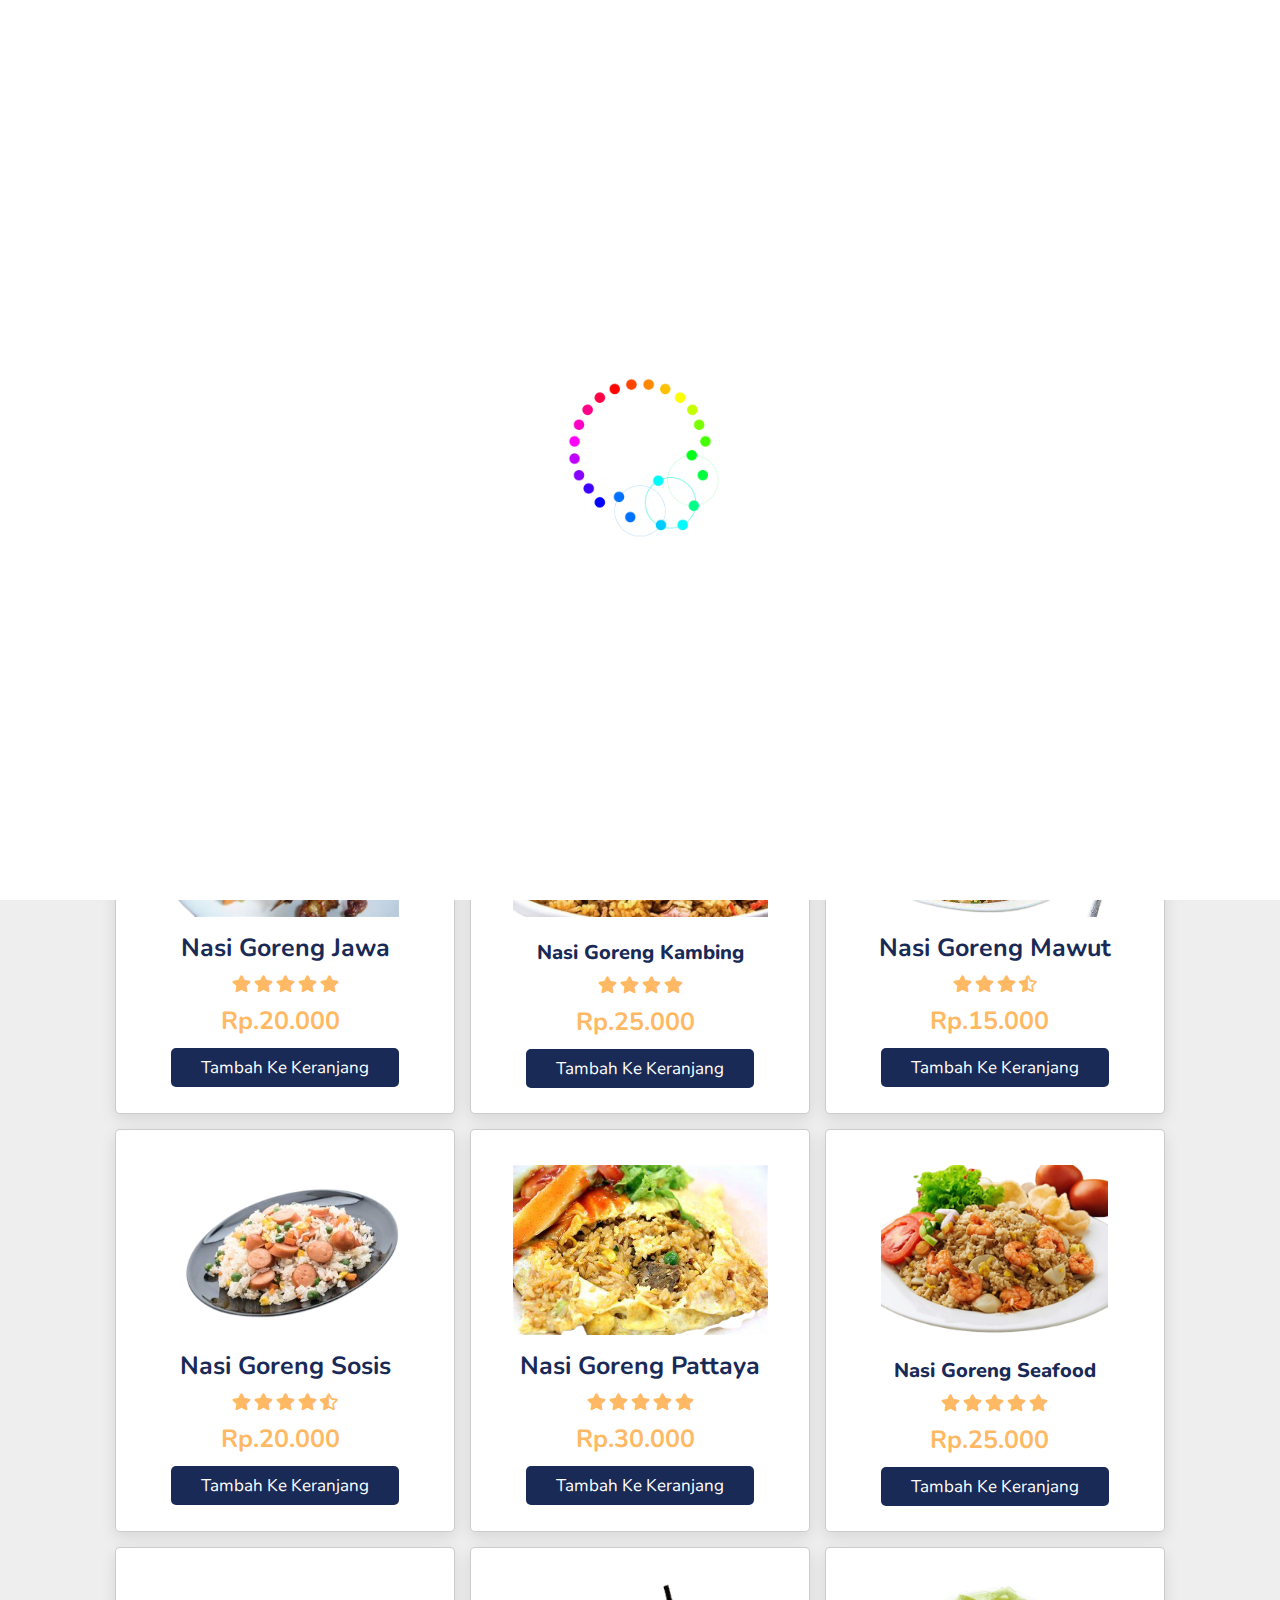
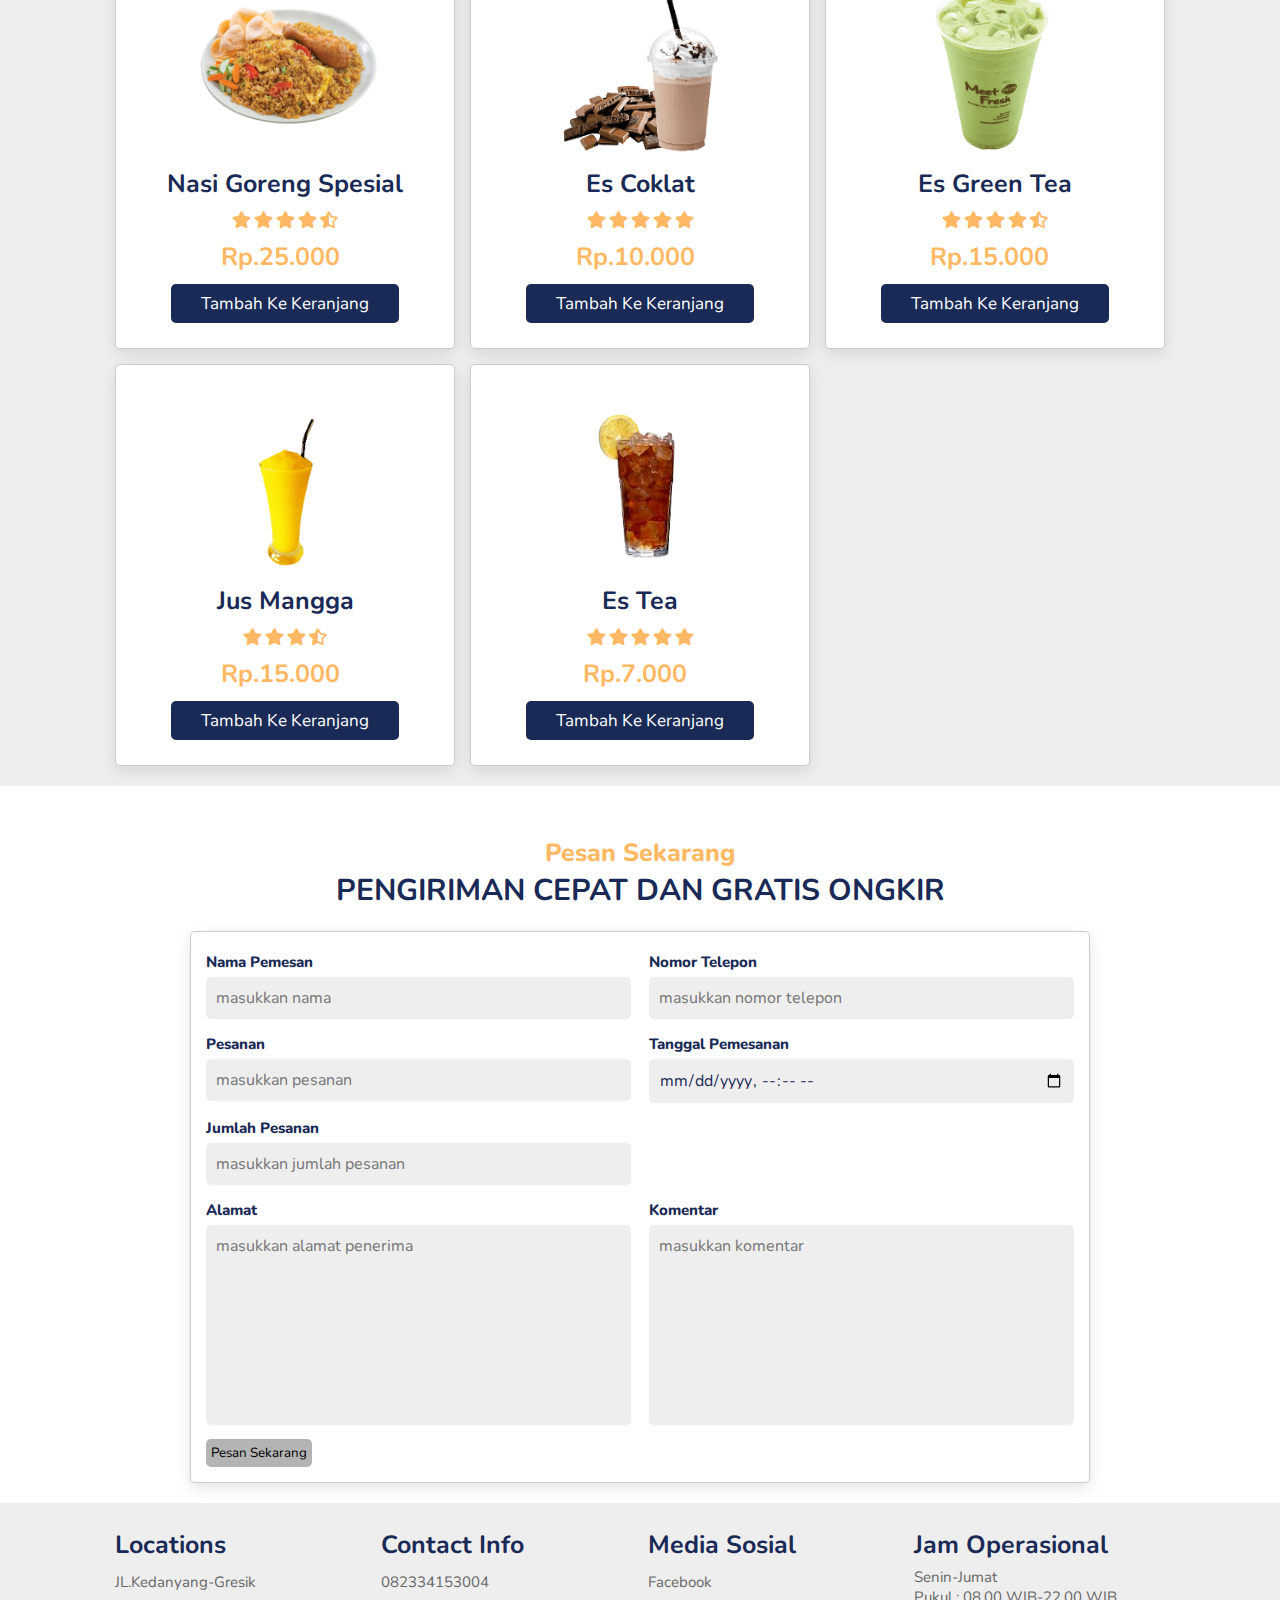
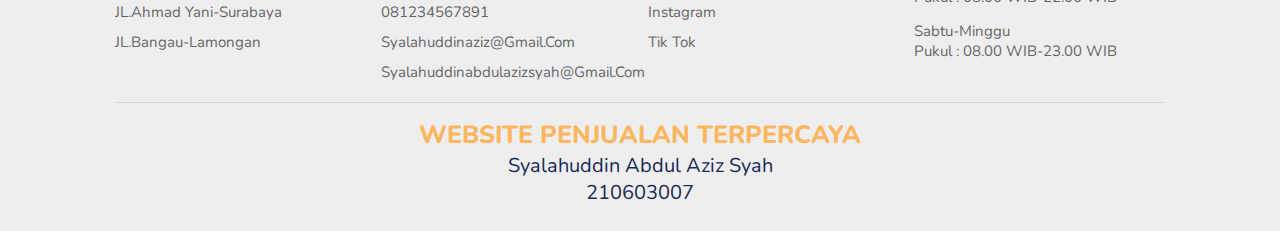
<file: index.html>
<!DOCTYPE html>
<html lang="en">
<head>
    <meta charset="UTF-8">
    <meta http-equiv="X-UA-Compatible" content="IE=edge">
    <meta name="viewport" content="width=device-width, initial-scale=1.0">
    <title>BelanjaKu</title>
    <link rel="shortcut icon" href="images/logo-bk.png">

    <link rel="stylesheet" href="https://unpkg.com/swiper/swiper-bundle.min.css" />

    <!-- font awesome cdn link  -->
    <link rel="stylesheet" href="https://cdnjs.cloudflare.com/ajax/libs/font-awesome/5.15.3/css/all.min.css">

    <!-- custom css file link  -->
    <link rel="stylesheet" href="css/style.css">

</head>
<body>
    
<!-- awal navbar -->

<header>

    <a href="#" class="logo"><img class="bk" src="images/logo-bk.png"> BelanjaKu</a>

    <nav class="navbar">
        <a class="active" href="#beranda">Beranda</a>
        <a href="#makanan">Menu</a>
        <!-- <a href="#pilihan">pilihan</a> -->
        <a href="#pesanan">pesan</a>
        <a href="login.html">login</a>
        <a href="#contact">About</a>
    </nav>

    <div class="icons">
        <i class="fas fa-bars" id="menu-bars"></i>
        <i class="fas fa-search" id="search-icon"></i>
        <a href="#" class="fas fa-heart"></a>
        <a href="#" class="fas fa-shopping-cart"></a>
    </div>

</header>

<!-- akhir navbar-->

<!-- pencarian  -->

<form action="" id="search-form">
    <input type="search" placeholder="Cari Menu..." name="" id="search-box">
    <label for="search-box" class="fas fa-search"></label>
    <i class="fas fa-times" id="close"></i>
</form>

<!-- sub halaman awal  -->
<section class="beranda" id="beranda">
    <div class="swiper-container beranda-slider">
        <div class="swiper-wrapper wrapper">
            <div class="swiper-slide slide">
                <div class="content">
                    <span>Menu Mankanan Terfavorit</span>
                    <h3>Nasi Goreng Seafood</h3>
                    <p>rasakan nikmatnya nasi goreng dengan aneka macam seafood segar</p>
                    <a href="#" class="favorit">Pesan Sekarang</a>
                </div>
                <div class="images">
                    <img src="images/nasgor-seafood.png" alt="">
                </div>
            </div>

            <div class="swiper-slide slide">
                <div class="content">
                    <span>Menu Mankanan Terfavorit</span>
                    <h3>Nasi Goreng Jawa</h3>
                    <p>rasakan nikmatnya nasi goreng khas pulau jawa</p>
                    <a href="#" class="favorit">Pesan Sekarang</a>
                </div>
                <div class="images">
                    <img src="images/nasgor-jawa.png" alt="">
                </div>
            </div>

            <div class="swiper-slide slide">
                <div class="content">
                    <span>Menu Mankanan Terfavorit</span>
                    <h3>Nasi Goreng Pattaya</h3>
                    <p>rasakan nikmatnya nasi goreng pattaya dengan toping telur melimpah</p>
                    <a href="#" class="favorit">Pesan Sekarang</a>
                </div>
                <div class="images">
                    <img src="images/nasgor-pattaya.png" alt="">
                </div>
            </div>
        </div>

        <div class="swiper-pagination"></div>

    </div>
</section>
<!-- sub halaman akhir -->

<!-- Daftar menu awal -->
<section class="makanan" id="makanan">

    <h3 class="sub-heading"> Menu BelanjaKu </h3>
    <h1 class="heading"> Menu Makanan dan Minuman </h1>

    <div class="box-container">

        <div class="box">
            <a href="#" class="fas fa-heart"></a>
            <a href="#" class="fas fa-eye"></a>
            <img src="images/nasgor-jawa.png" alt="">
            <h3>nasi goreng jawa</h3>
            <div class="stars">
                <i class="fas fa-star"></i>
                <i class="fas fa-star"></i>
                <i class="fas fa-star"></i>
                <i class="fas fa-star"></i>
                <i class="fas fa-star"></i>
            </div>
            <span>Rp.20.000</span>
            <a href="#" class="favorit">Tambah ke keranjang</a>
        </div>

        <div class="box">
            <a href="#" class="fas fa-heart"></a>
            <a href="#" class="fas fa-eye"></a>
            <img src="images/nasgor-kambing.png" alt="">
            <h4 class="small">nasi goreng kambing</h4>
            <div class="stars">
                <i class="fas fa-star"></i>
                <i class="fas fa-star"></i>
                <i class="fas fa-star"></i>
                <i class="fas fa-star"></i>
            </div>
            <span>Rp.25.000</span>
            <a href="#" class="favorit">Tambah ke keranjang</a>
        </div>

        <div class="box">
            <a href="#" class="fas fa-heart"></a>
            <a href="#" class="fas fa-eye"></a>
            <img src="images/nasgor-mawut.png" alt="">
            <h3>nasi goreng mawut</h3>
            <div class="stars">
                <i class="fas fa-star"></i>
                <i class="fas fa-star"></i>
                <i class="fas fa-star"></i>
                <i class="fas fa-star-half-alt"></i>
            </div>
            <span>Rp.15.000</span>
            <a href="#" class="favorit">Tambah ke keranjang</a>
        </div>

        <div class="box">
            <a href="#" class="fas fa-heart"></a>
            <a href="#" class="fas fa-eye"></a>
            <img src="images/nasgor-sosis.png" alt="">
            <h3>nasi goreng sosis </h3>
            <div class="stars">
                <i class="fas fa-star"></i>
                <i class="fas fa-star"></i>
                <i class="fas fa-star"></i>
                <i class="fas fa-star"></i>
                <i class="fas fa-star-half-alt"></i>
            </div>
            <span>Rp.20.000</span>
            <a href="#" class="favorit">Tambah ke keranjang</a>
        </div>

        <div class="box">
            <a href="#" class="fas fa-heart"></a>
            <a href="#" class="fas fa-eye"></a>
            <img src="images/nasgor-pattaya.png" alt="">
            <h3>nasi goreng pattaya</h3>
            <div class="stars">
                <i class="fas fa-star"></i>
                <i class="fas fa-star"></i>
                <i class="fas fa-star"></i>
                <i class="fas fa-star"></i>
                <i class="fas fa-star"></i>
            </div>
            <span>Rp.30.000</span>
            <a href="#" class="favorit">Tambah ke keranjang</a>
        </div>

        <div class="box">
            <a href="#" class="fas fa-heart"></a>
            <a href="#" class="fas fa-eye"></a>
            <img src="images/nasgor-seafood.png" alt="">
            <h4 class="small">nasi goreng Seafood</h4>
            <div class="stars">
                <i class="fas fa-star"></i>
                <i class="fas fa-star"></i>
                <i class="fas fa-star"></i>
                <i class="fas fa-star"></i>
                <i class="fas fa-star"></i>
            </div>
            <span>Rp.25.000</span>
            <a href="#" class="favorit">Tambah ke keranjang</a>
        </div>

         <div class="box">
            <a href="#" class="fas fa-heart"></a>
            <a href="#" class="fas fa-eye"></a>
            <img src="images/spesial.png" alt="">
            <h3>nasi goreng spesial</h3>
            <div class="stars">
                <i class="fas fa-star"></i>
                <i class="fas fa-star"></i>
                <i class="fas fa-star"></i>
                <i class="fas fa-star"></i>
                <i class="fas fa-star-half-alt"></i>
            </div>
            <span>Rp.25.000</span>
            <a href="#" class="favorit">Tambah ke keranjang</a>
        </div>

         <div class="box">
            <a href="#" class="fas fa-heart"></a>
            <a href="#" class="fas fa-eye"></a>
            <img src="images/coklat.png" alt="">
            <h3>es coklat</h3>
            <div class="stars">
                <i class="fas fa-star"></i>
                <i class="fas fa-star"></i>
                <i class="fas fa-star"></i>
                <i class="fas fa-star"></i>
                <i class="fas fa-star"></i>
            </div>
            <span>Rp.10.000</span>
            <a href="#" class="favorit">Tambah ke keranjang</a>
        </div>

        <div class="box">
            <a href="#" class="fas fa-heart"></a>
            <a href="#" class="fas fa-eye"></a>
            <img src="images/green-tea.png" alt="">
            <h3>es green tea</h3>
            <div class="stars">
                <i class="fas fa-star"></i>
                <i class="fas fa-star"></i>
                <i class="fas fa-star"></i>
                <i class="fas fa-star"></i>
                <i class="fas fa-star-half-alt"></i>
            </div>
            <span>Rp.15.000</span>
            <a href="#" class="favorit">Tambah ke keranjang</a>
        </div>

        <div class="box">
            <a href="#" class="fas fa-heart"></a>
            <a href="#" class="fas fa-eye"></a>
            <img src="images/mangga.png" alt="">
            <h3>jus mangga</h3>
            <div class="stars">
                <i class="fas fa-star"></i>
                <i class="fas fa-star"></i>
                <i class="fas fa-star"></i>
                <i class="fas fa-star-half-alt"></i>
            </div>
            <span>Rp.15.000</span>
            <a href="#" class="favorit">Tambah ke keranjang</a>
        </div>

        <div class="box">
            <a href="#" class="fas fa-heart"></a>
            <a href="#" class="fas fa-eye"></a>
            <img src="images/teh.png" alt="">
            <h3>es tea</h3>
            <div class="stars">
                <i class="fas fa-star"></i>
                <i class="fas fa-star"></i>
                <i class="fas fa-star"></i>
                <i class="fas fa-star"></i>
                <i class="fas fa-star"></i>
            </div>
            <span>Rp.7.000</span>
            <a href="#" class="favorit">Tambah ke keranjang</a>
        </div>

    </div>

</section>

<!-- Daftar menu akhir -->

<!-- pesanan awal -->
<section class="order" id="pesanan">

    <h3 class="sub-heading"> pesan sekarang </h3>
    <h1 class="heading"> pengiriman cepat dan gratis ongkir</h1>

    <form action="">

        <div class="inputBox">
            <div class="input">
                <span>nama pemesan</span>
                <input type="text" placeholder="masukkan nama">
            </div>
            <div class="input">
                <span>nomor telepon</span>
                <input type="number" placeholder="masukkan nomor telepon">
            </div>
        </div>
        <div class="inputBox">
            <div class="input">
                <span>pesanan</span>
                <input type="text" placeholder="masukkan pesanan">
            </div>
            <div class="input">
                <span>tanggal pemesanan</span>
                <input type="datetime-local">
            </div>
        </div>
        <div class="inputBox">
            <div class="input">
                <span>jumlah pesanan</span>
                <input type="number" placeholder="masukkan jumlah pesanan">
            </div>
            
        </div>
        <div class="inputBox">
            <div class="input">
                <span>alamat</span>
                <textarea name="" placeholder="masukkan alamat penerima" id="" cols="30" rows="10"></textarea>
            </div>
            <div class="input">
                <span>komentar</span>
                <textarea name="" placeholder="masukkan komentar " id="" cols="30" rows="10"></textarea>
            </div>
        </div>

        <a href="#"><input type="submit" value="pesan sekarang" class="tombol"></a>

    </form>

</section>

<!-- pesanan akhir -->
<!-- contact awal -->
<section class="contact" id="contact">

    <div class="box-container">

        <div class="box">
            <h3>locations</h3>
            <a href="#">JL.Kedanyang-Gresik</a>
            <a href="#">JL.Ahmad yani-Surabaya</a>
            <a href="#">JL.bangau-Lamongan</a>
        </div>

        <div class="box">
            <h3>contact info</h3>
            <a href="#">082334153004</a>
            <a href="#">081234567891</a>
            <a href="https://mail.google.com/mail/u/0/?hl=en#inbox">syalahuddinaziz@gmail.com</a>
            <a href="https://mail.google.com/mail/u/0/?hl=en#inbox">syalahuddinabdulazizsyah@gmail.com</a>
        </div>

        <div class="box">
            <h3>media sosial</h3>
            <a href="https://www.facebook.com/">facebook</a>
            <a href="https://www.instagram.com/">instagram</a>
            <a href="https://www.tiktok.com/">tik tok</a>
        </div>

        <div class="box">
            <h3>Jam operasional</h3>
            <p>Senin-Jumat</p>
            <p>Pukul : 08.00 WIB-22.00 WIB</p><br>
            <p>Sabtu-Minggu</p>
            <p>pukul : 08.00 WIB-23.00 WIB</p>
        </div>

    </div>

    <div class="credit"><span>WEBSITE PENJUALAN TERPERCAYA</span> 
        <div>Syalahuddin Abdul Aziz Syah</div>
    <div>210603007</div></div>

</section>
<!-- contact akhir -->

<!-- loading awal -->
<div class="loading">
    <img src="images/loader2.gif" alt="">
</div>





<script src="https://unpkg.com/swiper/swiper-bundle.min.js"></script>

<!-- custom js file link  -->
<script src="js/script.js"></script>

</body>
</html>
</file>
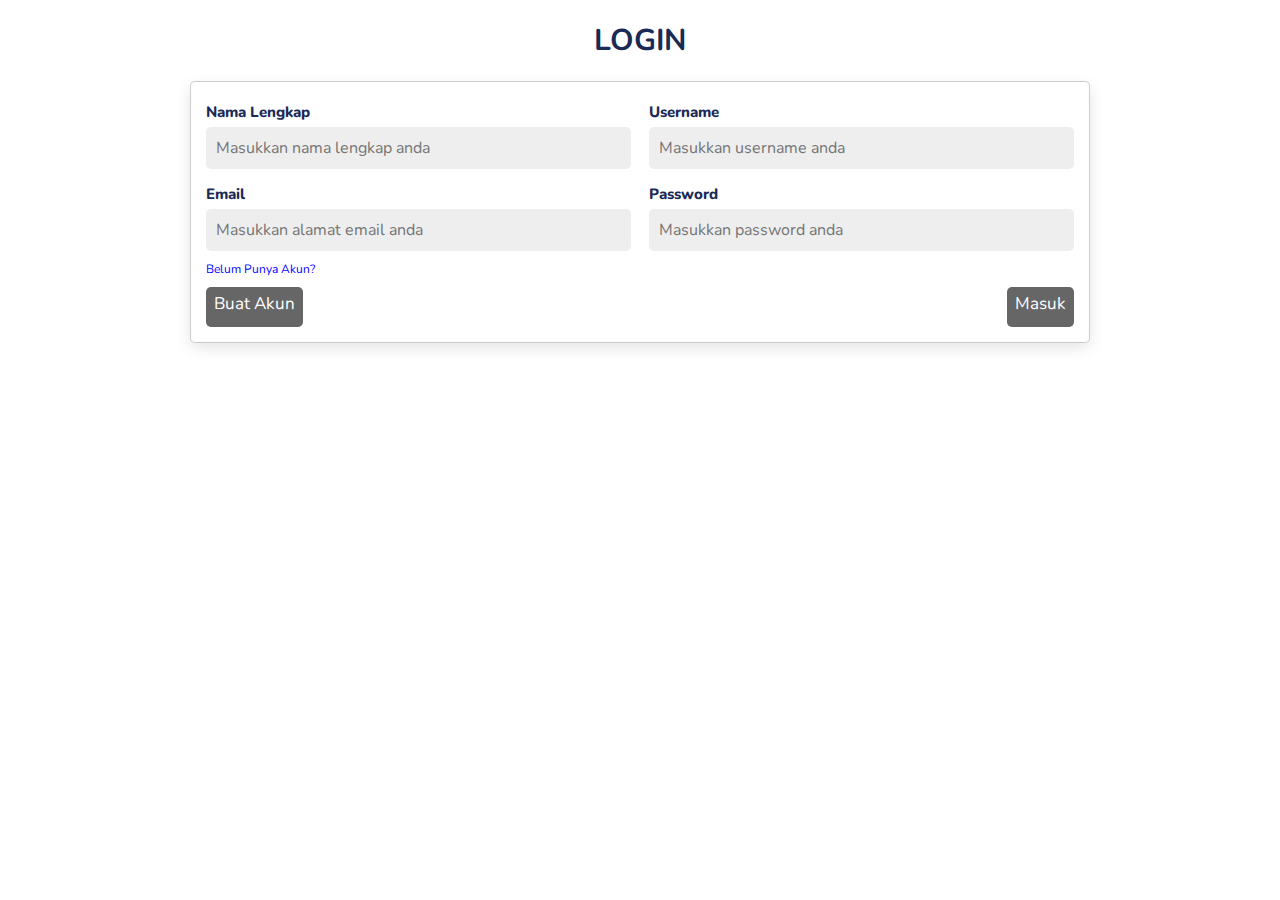
<file: login.html>
<!DOCTYPE html>
<html lang="en">
<head>
    <meta charset="UTF-8">
    <meta http-equiv="X-UA-Compatible" content="IE=edge">
    <meta name="viewport" content="width=device-width, initial-scale=1.0">
    <title>BelanjaKu</title>
    <link rel="shortcut icon" href="images/logo-bk.png">

    <link rel="stylesheet" href="https://unpkg.com/swiper/swiper-bundle.min.css" />

    <!-- font awesome cdn link  -->
    <link rel="stylesheet" href="https://cdnjs.cloudflare.com/ajax/libs/font-awesome/5.15.3/css/all.min.css">

    <!-- custom css file link  -->
    <link rel="stylesheet" href="css/style.css">
</head>

<body>
    <section class="order" id="login">
        <h1 class="heading"> login</h1>
    
        <form action="">
    
            <div class="inputBox">
                <div class="input">
                    <span>nama lengkap</span>
                    <input type="text" placeholder="Masukkan nama lengkap anda">
                </div>
                <div class="input">
                    <span>username</span>
                    <input type="text" placeholder="Masukkan username anda">
                </div>
            </div>

            <div class="inputBox">
                <div class="input">
                    <span>Email</span>
                    <input type="text" placeholder="Masukkan alamat email anda">
                </div>
                <div class="input">
                    <span>password</span>
                    <input type="password" placeholder="Masukkan password anda">
                </div>

            </div>
            <div class="tanya">belum punya akun?</div>
            <div class="inputBox">
                <a href="sign-in.html" class="kirim">buat akun</a>
                <a href="index.html" class="kirim">masuk</a>
            </div>
    
        </form>
    
    </section>

    <!-- contact awal -->
    
    <!-- contact akhir -->
</body>
</html>
</file>
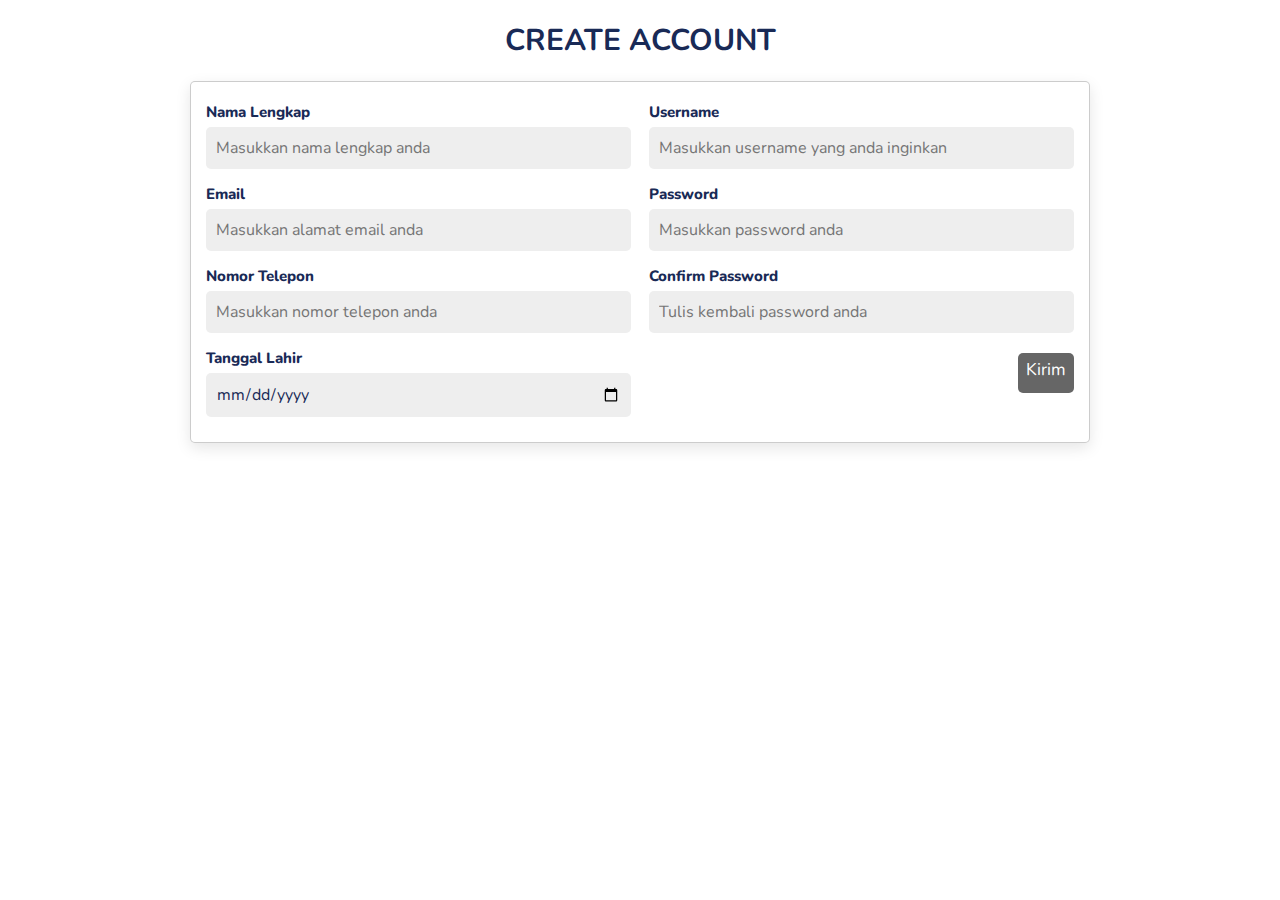
<file: sign-in.html>
<!DOCTYPE html>
<html lang="en">
<head>
    <meta charset="UTF-8">
    <meta http-equiv="X-UA-Compatible" content="IE=edge">
    <meta name="viewport" content="width=device-width, initial-scale=1.0">
    <title>BelanjaKu</title>
    <link rel="shortcut icon" href="images/logo-bk.png">

    <link rel="stylesheet" href="https://unpkg.com/swiper/swiper-bundle.min.css" />

    <!-- font awesome cdn link  -->
    <link rel="stylesheet" href="https://cdnjs.cloudflare.com/ajax/libs/font-awesome/5.15.3/css/all.min.css">

    <!-- custom css file link  -->
    <link rel="stylesheet" href="css/style.css">
</head>
<body>
    <section class="order" id="login">

        <!-- <h3 class="sub-heading"> Login sekarang </h3> -->
        <h1 class="heading">create account</h1>
    
        <form action="">
    
            <div class="inputBox">
                <div class="input">
                    <span>nama lengkap</span>
                    <input type="text" placeholder="Masukkan nama lengkap anda">
                </div>
                <div class="input">
                    <span>username</span>
                    <input type="number" placeholder="Masukkan username yang anda inginkan">
                </div>


            </div>
            <div class="inputBox">
                <div class="input">
                    <span>Email</span>
                    <input type="text" placeholder="Masukkan alamat email anda">
                </div>
                <div class="input">
                    <span>password</span>
                    <input type="password" placeholder="Masukkan password anda">
                </div>

            </div>
            <div class="inputBox">
                <div class="input">
                    <span>nomor telepon</span>
                    <input type="number" placeholder="Masukkan nomor telepon anda">
                </div>
                <div class="input">
                    <span>confirm password</span>
                    <input type="password" placeholder="Tulis kembali password anda">
                </div>
                <div class="input">
                    <span>tanggal lahir</span>
                    <input type="date">
                </div>
                
                <a href="index.html" class="kirim">kirim</a>
                
            </div>
    
        </form>
    
    </section>
    
    <!-- pesanan akhir -->
</body>
</html>
</file>
<file: css/style.css>
@import url('https://fonts.googleapis.com/css2?family=Nunito:wght@200;300;400;600;700&display=swap');

:root{
    --orange:#ffaa41d5;
    --black:#192a56;
    --red:#de0000;
    --light-color:#666;
    --light-orange:#ffaa4144;
    --box-shadow:0 .5rem 1.5rem rgba(0,0,0,.1);
}

*{
    font-family: 'Nunito', sans-serif;
    margin:0; padding:0;
    box-sizing: border-box;
    text-decoration: none;
    outline: none; border:none;
    text-transform: capitalize;
    transition: all .2s linear;
}

html{
    font-size: 62.5%;
    overflow-x: hidden;
    scroll-padding-top: 5.5rem;
    scroll-behavior: smooth;
}

section{
    padding:2rem 9%;
}

section:nth-child(even){
    background:#eee;
}

.sub-heading{
    text-align: center;
    color:var(--orange);
    font-size: 2.5rem;
    padding-top: 3rem;
    font-weight: 800;
}

.heading{
    text-align: center;
    color:var(--black);
    font-size: 3rem;
    padding-bottom: 2rem;
    text-transform: uppercase;
}

.favorit{
    margin-top: 1rem;
    display: inline-block;
    font-size: 1.7rem;
    color:#fff;
    background: var(--black);
    border-radius: .5rem;
    cursor: pointer;
    padding:.8rem 3rem;
}

.favorit:hover{
    background: var(--orange);
    letter-spacing: .1rem;
    border-radius: 9px;
}

header{
    position: fixed;
    top:0; left: 0; right:0;
    background: #fff;
    padding:1rem 7%;
    display: flex;
    align-items: center;
    justify-content: space-between;
    z-index: 1000;
    box-shadow: var(--box-shadow);
}

header .logo{
    color:var(--black);
    font-size: 2.5rem;
    font-weight: bolder;
}

header .bk{
    width: 4rem;
    position: relative;
    top: 2px;
}

header .navbar a{
    font-size: 1.7rem;
    border-radius: .5rem;
    padding:.5rem 1.5rem;
    color:var(--light-color);
}

header .navbar a.active,
header .navbar a:hover{
    color:#fff;
    background: var(--black);
    transition: .8s;
}

header .icons i,
header .icons a{
    cursor: pointer;
    margin-left: .5rem;
    height:4.5rem;
    line-height: 4.5rem;
    width:4.5rem;
    text-align: center;
    font-size: 1.7rem;
    color:var(--black);
    border-radius: 50%;
    background: #eee;
}

header .icons i:hover,
header .icons a:hover{
    color:#fff;
    background: var(--orange);
    transform: rotate(360deg);
    transition: .8s;
}

header .icons #menu-bars{
    display: none;
}

#search-form{
    position: fixed;
    top:-110%; left:0; 
    height:100%; width:100%;
    z-index: 1004;
    background:rgba(49, 58, 91, 0.463);
    display: flex;
    align-items: center;
    justify-content: center;
    padding:0 1rem;
}

#search-form.active{
    top:0;
}

#search-form #search-box{
    width:50rem;
    border-bottom: .1rem solid #fff;
    padding:1rem 0;
    color:#fff;
    font-size: 3rem;
    text-transform: none;
    background:none;
}

#search-form #search-box::placeholder{
    color:#eee;
}

#search-form #search-box::-webkit-search-cancel-button{
    -webkit-appearance: none;
}

#search-form label{
    color:#fff;
    cursor:pointer;
    font-size: 3rem;
}

#search-form label:hover{
    color:var(--black);
    transition: .8s;
}

#search-form #close{
    position: absolute;
    color:#fff;
    cursor: pointer;
    top: 8rem; right:3rem;
    font-size: 3.5rem;
}

#search-form #close:hover{
    color: var(--black);
    transition: .8s;
}

.beranda .beranda-slider .slide{
    display: flex;
    align-items: center;
    flex-wrap: wrap;
    gap:2rem; 
    padding-top: 9rem;
}

.beranda .beranda-slider .slide .content{
    flex:1 1 45rem;
}

.beranda .beranda-slider .slide .image{
    flex:1 1 45rem;
}

.beranda .beranda-slider .slide .image img{
    width: 100%;
}

.beranda .beranda-slider .slide .content span{
    color:var(--orange);
    font-size: 3.5rem;
    font-weight: 800;
}

.beranda .beranda-slider .slide .content h3{
    color:var(--black);
    font-size: 7rem;
}

.beranda .beranda-slider .slide .content p{
    color:var(--light-color);
    font-size: 2.2rem;
    padding:.5rem 0;
    line-height: 1.5;
}

.swiper-pagination-bullet{
    position: relative;
    top: -18rem;
}

.swiper-pagination-bullet-active{
    position: relative;
    top: -18rem;
    background:var(--orange);
}

.makanan .box-container{
    display: grid;
    grid-template-columns: repeat(auto-fit, minmax(28rem, 1fr));
    gap:1.5rem;
}

.makanan .box-container .box .fa-heart,
.makanan .box-container .box .fa-eye{
    position: absolute;
    top:1.5rem;
    background:#eee;
    border-radius: 50%;
    height: 5rem;
    width:5rem;
    line-height: 5rem;
    font-size: 2rem;
    color:var(--black);
}

.makanan .box-container .box .fa-heart:hover,
.makanan .box-container .box .fa-eye:hover{
    background: var(--orange);
    color:#fff;
}

.makanan .box-container .box .fa-heart{
    right:-15rem;
}

.makanan .box-container .box .fa-eye{
    left:-15rem;
}

.makanan .box-container .box:hover .fa-heart{
    right:1.5rem;
}

.dishes .box-container .box:hover .fa-eye{
    left:1.5rem;
}

.makanan .box-container .box img{
    height:17rem;
    margin:1rem 0;
}

.makanan .box-container .box h3{
    color:var(--black);
    font-size: 2.5rem;
}

.makanan .box-container .box .stars{
    padding:1rem 0;
}

.makanan .box-container .box .stars i{
    font-size: 1.7rem;
    color:var(--orange);
}

.makanan .box-container .box span{
    color:var(--orange);
    font-weight: bolder;
    margin-right: 1rem;
    font-size: 2.5rem;
}

.makanan .box-container .box{
    padding:2.5rem;
    background:#fff;
    border-radius: .5rem;
    border:.1rem solid rgba(0,0,0,.2);
    box-shadow: var(--box-shadow);
    position: relative;
    overflow: hidden;
    text-align: center;
}

.small{
    text-align: center;
    font-size: 2rem;
    color: var(--black);
    padding-top: .8rem;
    font-weight: 800;
}

/* form pesanan awal */
.order form{
    max-width:90rem;
    border-radius: .5rem;
    box-shadow: var(--box-shadow);
    border:.1rem solid rgba(0,0,0,.2);
    background:#fff;
    padding:1.5rem;
    margin:0 auto;
}

.order form .inputBox{
    display: flex;
    flex-wrap: wrap;
    justify-content: space-between;
}

.order form .inputBox .input{
    width:49%;
}

.order form .inputBox .input span{
    display:block;
    padding:.5rem 0;
    font-size: 1.5rem;
    color:var(--black);
    font-weight: 800;
}

.order form .inputBox .input input,
.order form .inputBox .input textarea{
    background:#eee;
    border-radius: .5rem;
    padding:1rem;
    font-size: 1.6rem;
    color:var(--black);
    text-transform: none;
    margin-bottom: 1rem;
    width:100%;
}

.order form .inputBox .input input:focus,
.order form .inputBox .input textarea:focus{
    border:.1rem solid var(--black);
}

.order form .inputBox .input textarea{
    height:20rem;
    resize: none;
}

.order form .tombol{
    margin-top: 0;
    padding: .5rem;
    border-radius: .5rem;
    background-color: rgba(153, 153, 153, 0.734);
    color: #000000;
}

.order form .tombol:hover{
    margin-top: 0;
    padding: .5rem;
    border-radius: .5rem;
    font-weight: 800;
    cursor: pointer;
    background: var(--orange);
}

.kirim{
    margin-top: 1rem;
    display: inline-block;
    font-size: 1.7rem;
    text-align: center;
    color:#fff;
    background: var(--light-color);
    border-radius: .5rem;
    cursor: pointer;
    padding:.5rem .8rem;
    height: 4rem;
}

.kirim:hover{
    background: var(--orange);
    letter-spacing: .1rem;
    border-radius: 9px;
}

/* contact */
.contact .box-container{
    display: grid;
    grid-template-columns: repeat(auto-fit, minmax(25rem, 1fr));
    gap:1.5rem;
}

.contact .box-container .box h3{
    padding:.5rem 0;
    font-size: 2.5rem;
    color:var(--black);
}

.contact .box-container .box a{
    display: block;
    padding:.5rem 0;
    font-size: 1.5rem;
    color:var(--light-color);
}

.contact .box-container .box a:hover{
    color:var(--black);
    font-weight: 800;
    text-decoration: underline;
    transition: ease-in-out .3s;
}

.contact .credit{
    text-align: center;
    border-top: .1rem solid rgba(0,0,0,.1);
    font-size: 2rem;
    color:var(--black);
    padding:.5rem;
    padding-top: 1.5rem;
    margin-top: 1.5rem;
}

.contact .credit span{
    color:var(--orange);
    font-size: 2.5rem;
    font-weight: 800;
    margin-bottom: 2rem;
}

p{
    
    font-size: 1.5rem;
    color:var(--light-color);
}
/* contact akhir */

/* loading awal */
.loading{
    position: fixed;
    top:0; left:0;
    height:100%; 
    width:100%;
    z-index: 10000;
    background:#fff;
    display: flex;
    align-items: center;
    justify-content: center;
    overflow: hidden;
}

.loading img{
    width:20rem;
}

.loading.fade-out{
    top:-110%;
    opacity:0;
}
/* login */
.tanya{
    font-size: 1.2rem;
    color: blue;
}

/* jenis media */
/*  1.komputer
    2.handphone */
@media (max-width:991px){

    html{
        font-size: 55%;
    }
    
    header{
        padding:1rem 2rem;
    }

    section{
        padding: 2rem;
    }


}

@media (max-width:768px){

    header .icons #menu-bars{
        display: inline-block;
    }

    header .navbar{
        position: absolute;
        top:100%; left:0; right:0;
        background:#fff;
        border-top: .1rem solid rgba(0,0,0,.2);
        border-bottom: .1rem solid rgba(0,0,0,.2);
        padding:1rem;
        clip-path: polygon(0 0, 100% 0, 100% 0, 0 0);
    }

    header .navbar.active{
        clip-path: polygon(0 0, 100% 0, 100% 100%, 0% 100%);
    }

    header .navbar a{
        display: block;
        padding:1.5rem;
        margin:1rem;
        font-size: 2rem;
        background:#eee;
    }

    #search-form #search-box{
        width:90%;
        margin:0 1rem;
    }

    .beranda .beranda-slider .slide .content h3{
        font-size: 5rem;
    }

}

@media (max-width:450px){

    html{
        font-size: 50%;
    }
}
</file>
